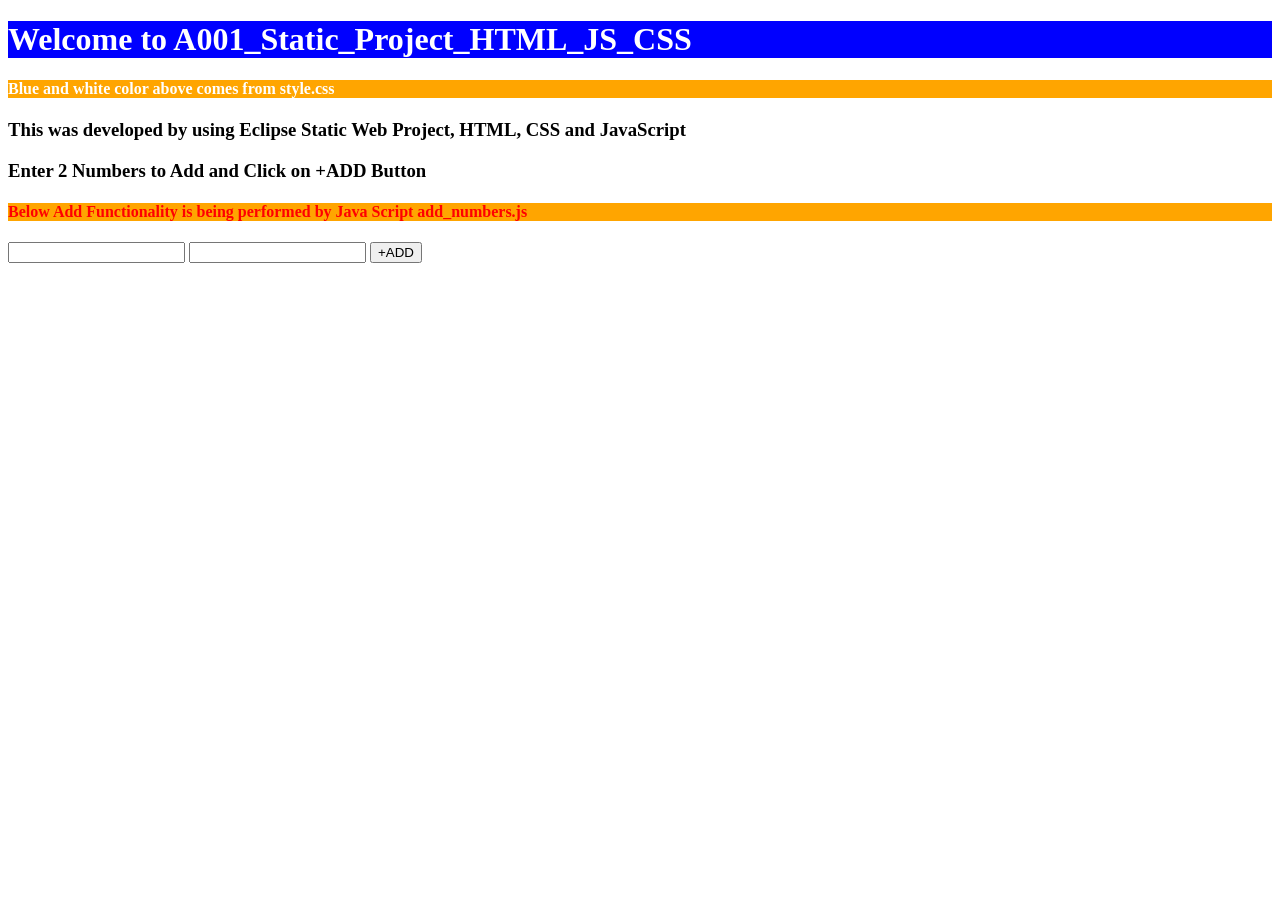
<file: index.html>
<!DOCTYPE html>
<html>
<head>
<meta charset="ISO-8859-1">
<link href="style.css" rel="stylesheet" type="text/css" />
<title>Welcome to A001_Static_Project_HTML_JS_CSS </title>
</head>
<body>

<h1>Welcome to A001_Static_Project_HTML_JS_CSS </h1> 

<h4>Blue and white color above comes from style.css</h4>

<h3>This was developed by using Eclipse Static Web Project, HTML, CSS and JavaScript </h3> 

<h3>Enter 2 Numbers to Add and Click on +ADD Button </h3> 

<h4><font color="red">Below Add Functionality is being performed by Java Script add_numbers.js </font> </h4> 

<input id="x">
<input id="y">
<button id="go">+ADD</button><br><br>

<div id="result"></div>

<script src="add_numbers.js"></script>

</body>
</html>
</file>
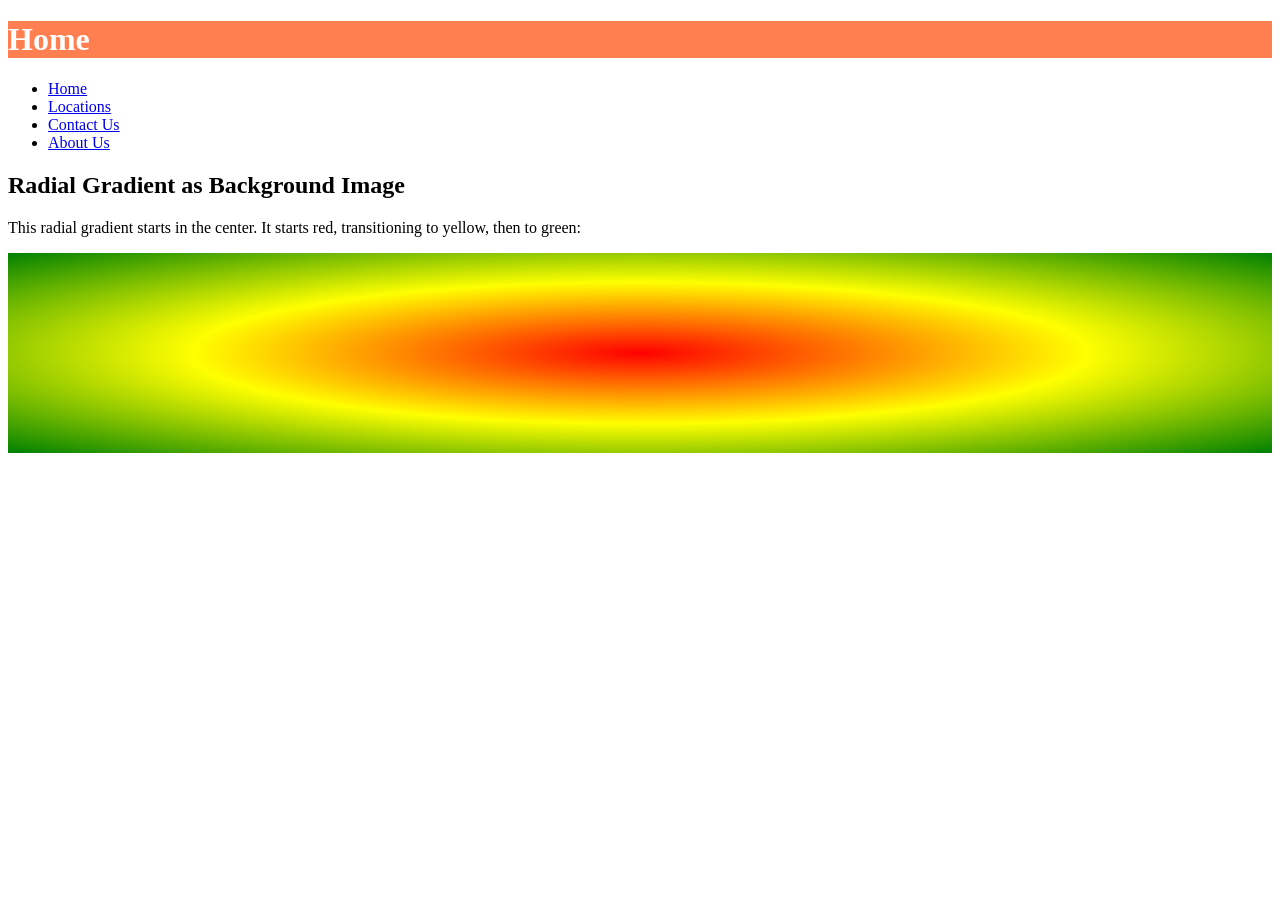
<file: A002_Static_Project_HTML_CSS/WebContent/index.html>
<!doctype html>

<html>
  <head>
    <link rel="stylesheet" href="css/style.css">
 <style> 
#grad1 {
  height: 200px;
  background-color: #cccccc;
  background-image: radial-gradient(red, yellow, green);
}
</style>
  </head>

  <body>
  
      <h1>Home</h1>
      
    <header>
      <nav>
        <ul>
          <li><a href="index.html">Home</a></li>
          <li><a href="html/locations.html">Locations</a></li>
          <li><a href="html/contact.html">Contact Us</a></li>
          <li><a href="html/about.html">About Us</a></li>
            </ul>
      </nav>
    </header>
    
<h2>Radial Gradient as Background Image</h2>
<p>This radial gradient starts in the center. It starts red, transitioning to yellow, then to green:</p>
    

<div id="grad1"></div>

    
  </body>
</html>
</file>
<file: style.css>
@charset "ISO-8859-1";

h1 {
	background-color: blue;
	color: white;
}

h4 {
	background-color: orange;
	color: white;
}
</file>
<file: A002_Static_Project_HTML_CSS/WebContent/css/style.css>
@charset "ISO-8859-1";

h1 {
	background-color: coral;
	color: white;
}

h4 {
	color: blue;
}
</file>
